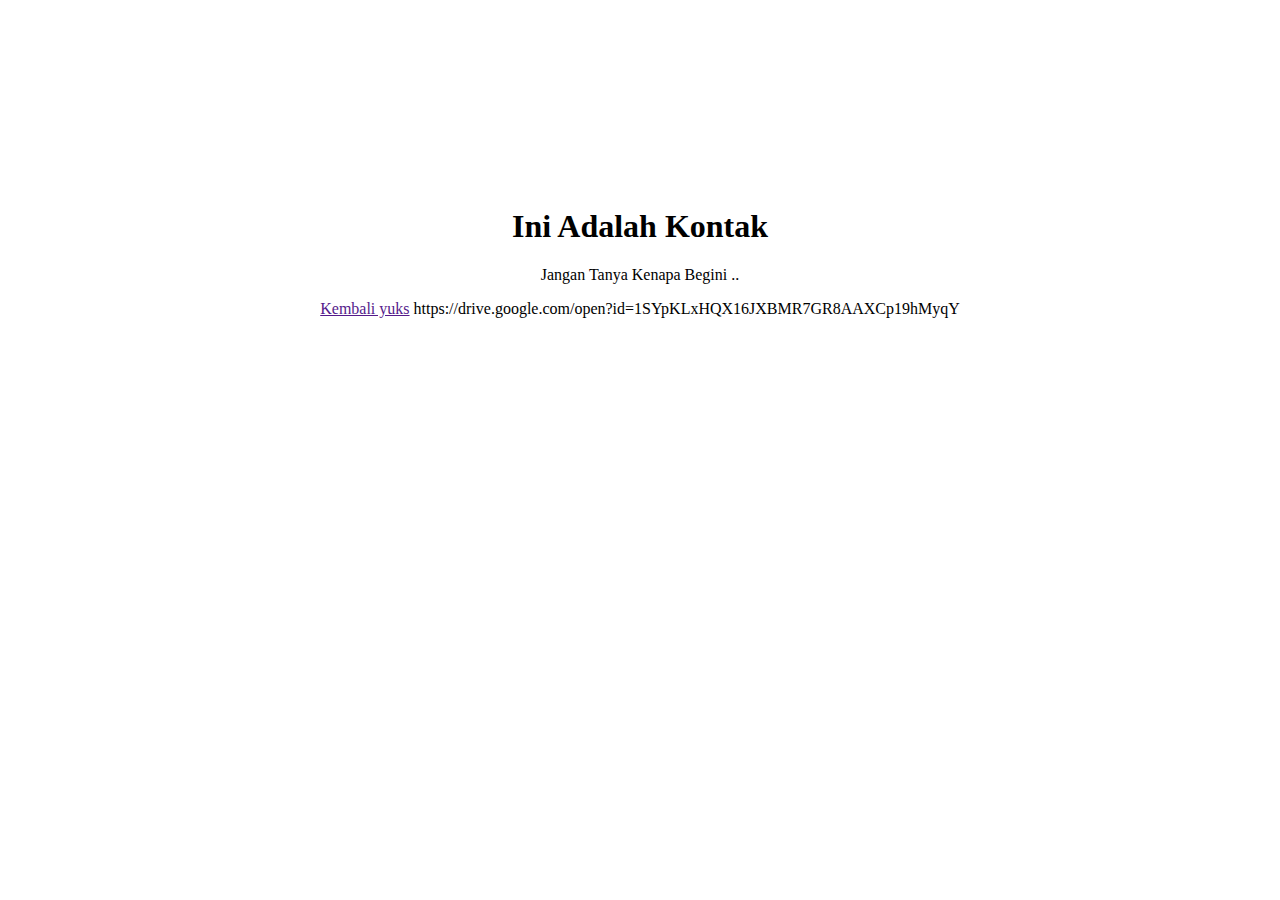
<file: contact.html>
<head>
    <meta charset="UTF-8">
    <meta name="viewport" content="width=device-width, initial-scale=1.0">
    <meta http-equiv="X-UA-Compatible" content="ie=edge">
    <title>Document</title>
</head>

<body style="text-align: center; padding-top:200px">
    <h1>Ini Adalah Kontak</h1>
    <p>Jangan Tanya Kenapa Begini .. </p>

    <a href="">Kembali yuks</a>
</body>https://drive.google.com/open?id=1SYpKLxHQX16JXBMR7GR8AAXCp19hMyqY
</html>
</file>
